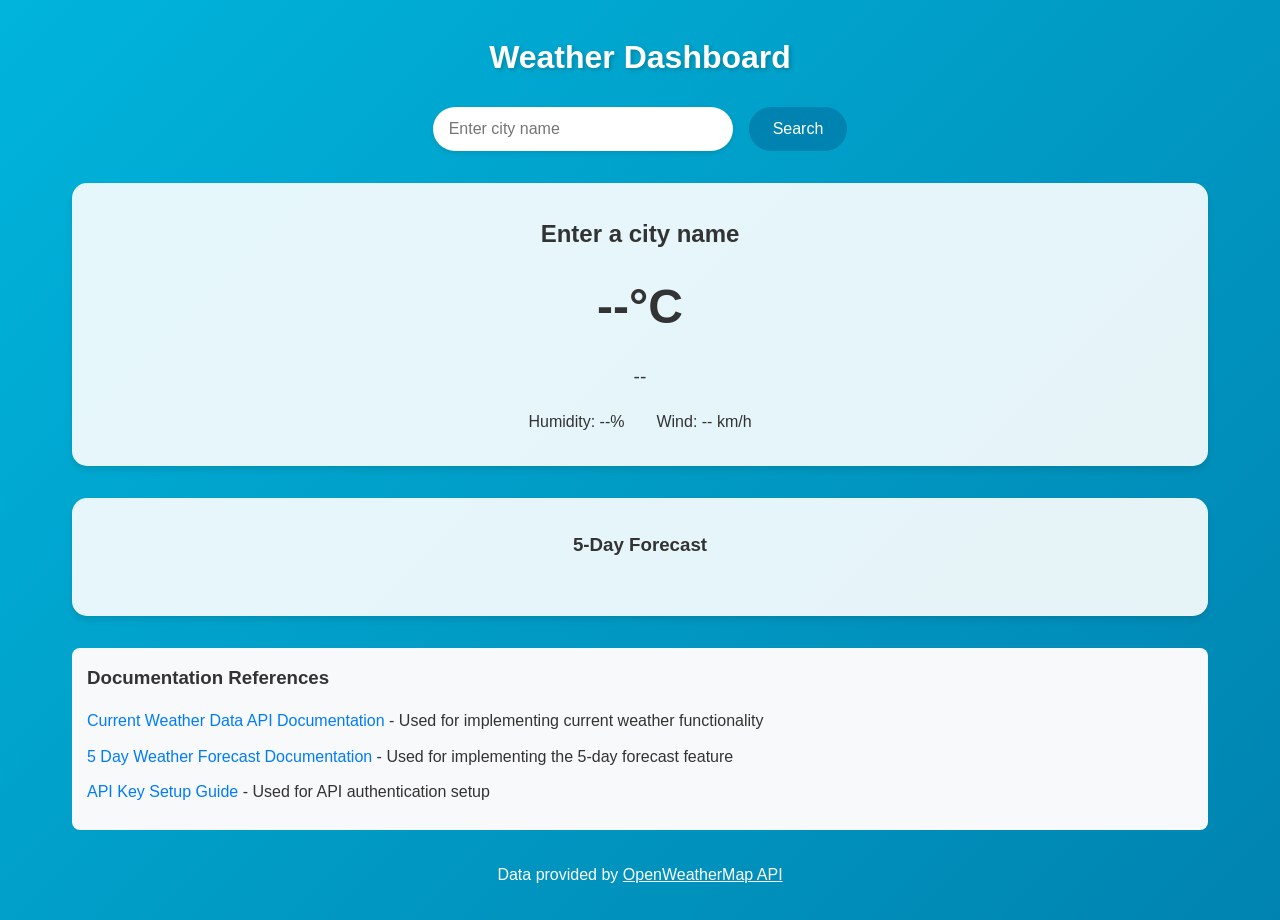
<file: index.html>
<!DOCTYPE html>
<html lang="en">
<head>
    <meta charset="UTF-8">
    <meta name="viewport" content="width=device-width, initial-scale=1.0">
    <title>Weather Dashboard</title>
    <link rel="stylesheet" href="style.css">
</head>
<body>
    <div class="container">
        <header>
            <h1>Weather Dashboard</h1>
            <div class="search-container">
                <input type="text" id="cityInput" placeholder="Enter city name">
                <button id="searchBtn">Search</button>
            </div>
        </header>
        
        <main>
            <div class="weather-card">
                <div class="current-weather">
                    <h2 id="cityName">Enter a city name</h2>
                    <div class="weather-info">
                        <div class="temperature">
                            <span id="temperature">--</span>°C
                        </div>
                        <div class="weather-description" id="description">--</div>
                        <div class="weather-details">
                            <div>Humidity: <span id="humidity">--</span>%</div>
                            <div>Wind: <span id="wind">--</span> km/h</div>
                        </div>
                    </div>
                </div>
            </div>
            
            <div class="forecast-container">
                <h3>5-Day Forecast</h3>
                <div id="forecast" class="forecast-grid"></div>
            </div>
        </main>

        <div class="documentation-references">
            <h3>Documentation References</h3>
            <ul>
                <li>
                    <a href="https://openweathermap.org/current" target="_blank">Current Weather Data API Documentation</a>
                    - Used for implementing current weather functionality
                </li>
                <li>
                    <a href="https://openweathermap.org/forecast5" target="_blank">5 Day Weather Forecast Documentation</a>
                    - Used for implementing the 5-day forecast feature
                </li>
                <li> 
                    <a href="https://openweathermap.org/appid" target="_blank">API Key Setup Guide</a>
                    - Used for API authentication setup
                </li>
            </ul>
        </div>





        <footer>
            <p>Data provided by <a href="https://openweathermap.org/api" target="_blank">OpenWeatherMap API</a></p>
        </footer>
    </div>
    <script src="script.js"></script>
</body>
</html>
</file>
<file: style.css>
* {
    margin: 0;
    padding: 0;
    box-sizing: border-box;
}

body {
    font-family: 'Segoe UI', Tahoma, Geneva, Verdana, sans-serif;
    line-height: 1.6;
    background: linear-gradient(135deg, #00b4db, #0083b0);
    min-height: 100vh;
    color: #333;
}

.container {
    max-width: 1200px;
    margin: 0 auto;
    padding: 2rem;
}

header {
    text-align: center;
    margin-bottom: 2rem;
}

h1 {
    color: white;
    margin-bottom: 1.5rem;
    text-shadow: 2px 2px 4px rgba(0, 0, 0, 0.2);
}

.search-container {
    display: flex;
    gap: 1rem;
    justify-content: center;
    margin-bottom: 2rem;
}

input[type="text"] {
    padding: 0.8rem 1rem;
    border: none;
    border-radius: 25px;
    width: 300px;
    font-size: 1rem;
    box-shadow: 0 2px 5px rgba(0, 0, 0, 0.1);
}

button {
    padding: 0.8rem 1.5rem;
    border: none;
    border-radius: 25px;
    background-color: #0083b0;
    color: white;
    cursor: pointer;
    font-size: 1rem;
    transition: background-color 0.3s;
}

button:hover {
    background-color: #006688;
}

.weather-card {
    background: rgba(255, 255, 255, 0.9);
    border-radius: 15px;
    padding: 2rem;
    margin-bottom: 2rem;
    box-shadow: 0 4px 6px rgba(0, 0, 0, 0.1);
}

.current-weather {
    text-align: center;
}

.temperature {
    font-size: 3rem;
    font-weight: bold;
    margin: 1rem 0;
}

.weather-description {
    font-size: 1.2rem;
    margin-bottom: 1rem;
    text-transform: capitalize;
}

.weather-details {
    display: flex;
    justify-content: center;
    gap: 2rem;
    margin-top: 1rem;
}

.forecast-container {
    background: rgba(255, 255, 255, 0.9);
    border-radius: 15px;
    padding: 2rem;
    margin-bottom: 2rem;
    box-shadow: 0 4px 6px rgba(0, 0, 0, 0.1);
}

.forecast-container h3 {
    text-align: center;
    margin-bottom: 1.5rem;
}

.forecast-grid {
    display: grid;
    grid-template-columns: repeat(auto-fit, minmax(200px, 1fr));
    gap: 1rem;
}

.forecast-day {
    background: rgba(255, 255, 255, 0.8);
    padding: 1rem;
    border-radius: 10px;
    text-align: center;
}

footer {
    text-align: center;
    color: white;
    margin-top: 2rem;
}

footer a {
    color: white;
    text-decoration: underline;
}

.documentation-references {
    margin: 20px auto;
    padding: 15px;
    background: #f8f9fa;
    border-radius: 8px;
}

.documentation-references h3 {
    margin-bottom: 15px;
    color: #333;
}

.documentation-references ul {
    list-style-type: none;
    padding-left: 0;
}

.documentation-references li {
    margin-bottom: 10px;
}

.documentation-references a {
    color: #007bff;
    text-decoration: none;
}

.documentation-references a:hover {
    text-decoration: underline;
}

@media (max-width: 768px) {
    .container {
        padding: 1rem;
    }
    
    .search-container {
        flex-direction: column;
        align-items: center;
    }
    
    input[type="text"] {
        width: 100%;
        max-width: 300px;
    }
    
    .weather-details {
        flex-direction: column;
        gap: 1rem;
    }
}
</file>
